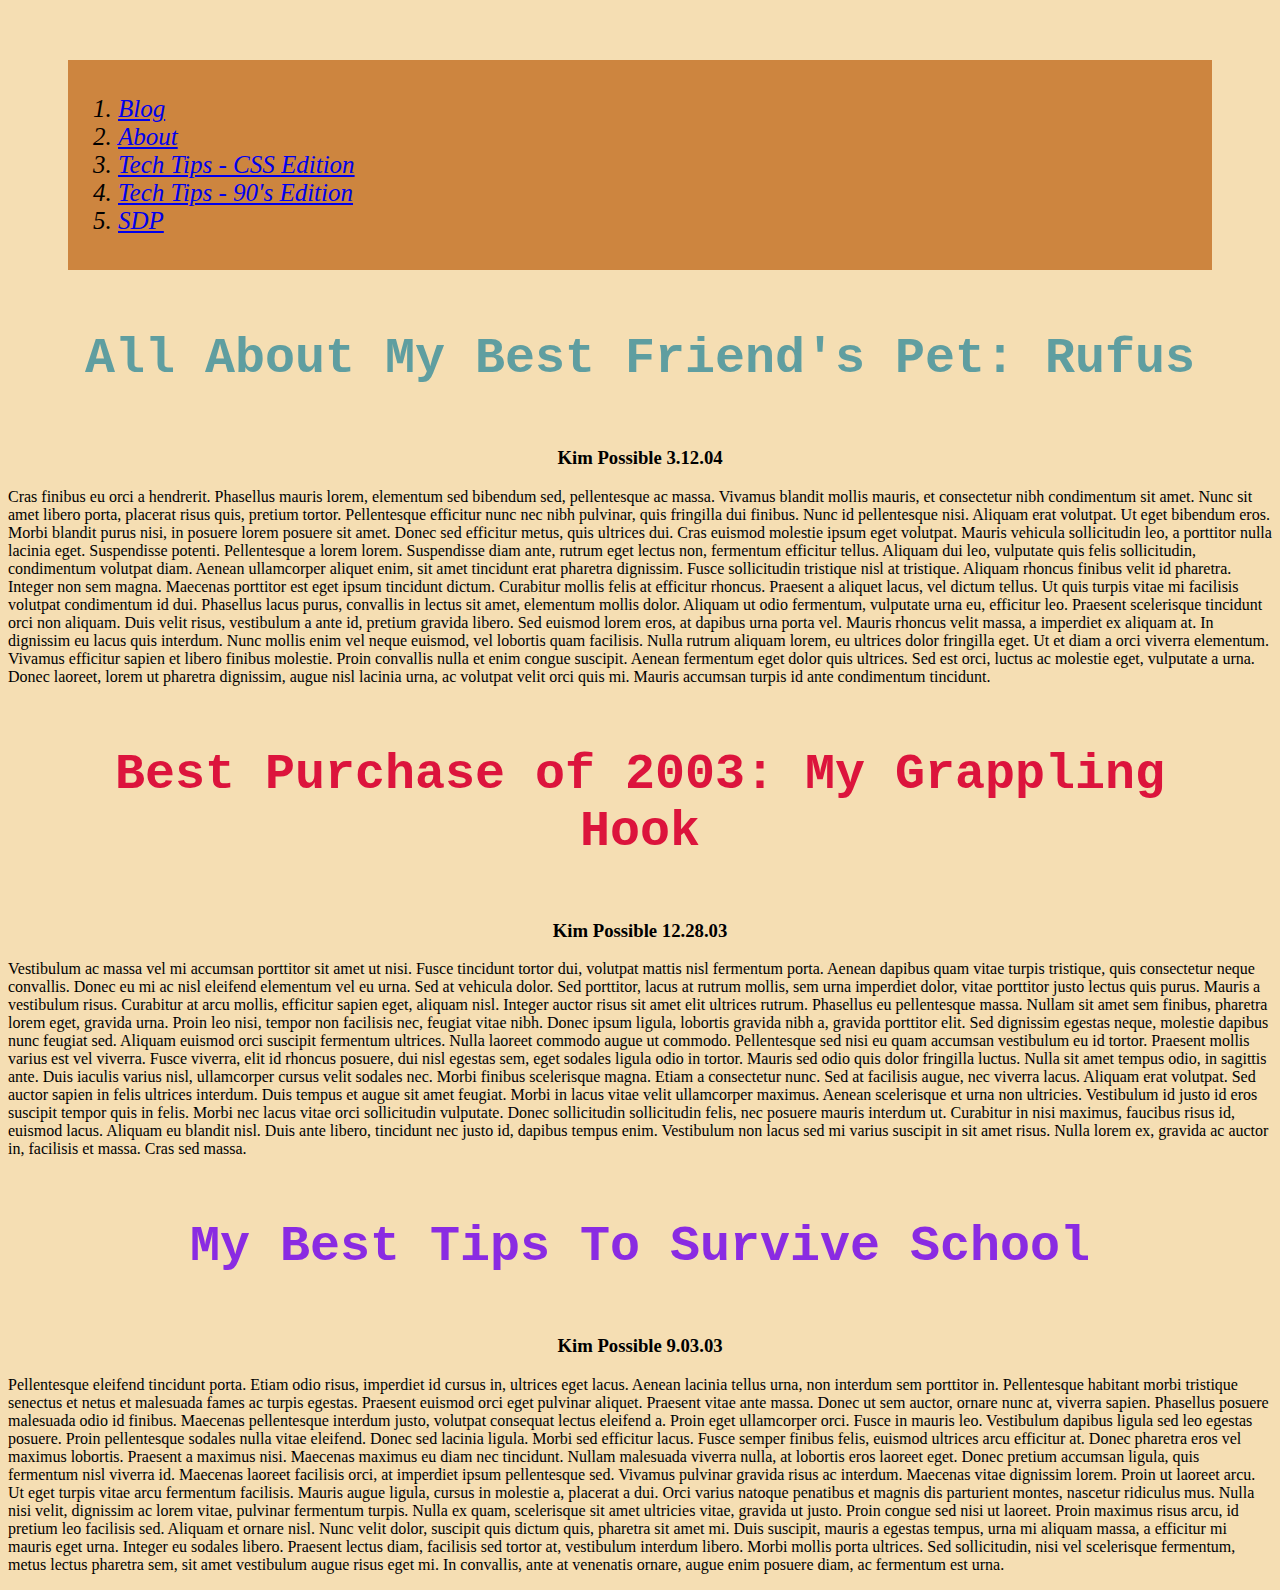
<file: index.html>
<!DOCTYPE html>
<html lang = "en">
    <head>
        <link rel="stylesheet" href="style.css">
        <meta charset="utf-8"/>
        <title>blogPage</title>
    </head>

    <body>
    <div class="navigation">
        <ol>
            <li><a href="index.html">Blog</a></li>
            <li><a href="about.html">About</a></li>
            <li><a href="techtips+css.html">Tech Tips - CSS Edition</a></li>
            <li><a href="techtips-css.html">Tech Tips - 90's Edition</a></li>
            <li><a href="plan.html">SDP</a></li>
        </ol>
    </div>

    <h1 id="entry1">All About My Best Friend's Pet: Rufus</h1>
        <h3>Kim Possible 3.12.04 </h3>
        <p>Cras finibus eu orci a hendrerit. Phasellus mauris lorem, elementum sed bibendum sed, pellentesque ac massa. Vivamus blandit mollis mauris, et consectetur nibh condimentum sit amet. Nunc sit amet libero porta, placerat risus quis, pretium tortor. Pellentesque efficitur nunc nec nibh pulvinar, quis fringilla dui finibus. Nunc id pellentesque nisi. Aliquam erat volutpat. Ut eget bibendum eros. Morbi blandit purus nisi, in posuere lorem posuere sit amet. Donec sed efficitur metus, quis ultrices dui. Cras euismod molestie ipsum eget volutpat.

        Mauris vehicula sollicitudin leo, a porttitor nulla lacinia eget. Suspendisse potenti. Pellentesque a lorem lorem. Suspendisse diam ante, rutrum eget lectus non, fermentum efficitur tellus. Aliquam dui leo, vulputate quis felis sollicitudin, condimentum volutpat diam. Aenean ullamcorper aliquet enim, sit amet tincidunt erat pharetra dignissim. Fusce sollicitudin tristique nisl at tristique. Aliquam rhoncus finibus velit id pharetra. Integer non sem magna. Maecenas porttitor est eget ipsum tincidunt dictum.

        Curabitur mollis felis at efficitur rhoncus. Praesent a aliquet lacus, vel dictum tellus. Ut quis turpis vitae mi facilisis volutpat condimentum id dui. Phasellus lacus purus, convallis in lectus sit amet, elementum mollis dolor. Aliquam ut odio fermentum, vulputate urna eu, efficitur leo. Praesent scelerisque tincidunt orci non aliquam. Duis velit risus, vestibulum a ante id, pretium gravida libero. Sed euismod lorem eros, at dapibus urna porta vel. Mauris rhoncus velit massa, a imperdiet ex aliquam at. In dignissim eu lacus quis interdum. Nunc mollis enim vel neque euismod, vel lobortis quam facilisis. Nulla rutrum aliquam lorem, eu ultrices dolor fringilla eget. Ut et diam a orci viverra elementum. Vivamus efficitur sapien et libero finibus molestie. Proin convallis nulla et enim congue suscipit. Aenean fermentum eget dolor quis ultrices.

        Sed est orci, luctus ac molestie eget, vulputate a urna. Donec laoreet, lorem ut pharetra dignissim, augue nisl lacinia urna, ac volutpat velit orci quis mi. Mauris accumsan turpis id ante condimentum tincidunt.</p>

    <h1 id="entry2">Best Purchase of 2003: My Grappling Hook</h1>
        <h3>Kim Possible 12.28.03</h3>
            <p>Vestibulum ac massa vel mi accumsan porttitor sit amet ut nisi. Fusce tincidunt tortor dui, volutpat mattis nisl fermentum porta. Aenean dapibus quam vitae turpis tristique, quis consectetur neque convallis. Donec eu mi ac nisl eleifend elementum vel eu urna. Sed at vehicula dolor. Sed porttitor, lacus at rutrum mollis, sem urna imperdiet dolor, vitae porttitor justo lectus quis purus. Mauris a vestibulum risus. Curabitur at arcu mollis, efficitur sapien eget, aliquam nisl.

            Integer auctor risus sit amet elit ultrices rutrum. Phasellus eu pellentesque massa. Nullam sit amet sem finibus, pharetra lorem eget, gravida urna. Proin leo nisi, tempor non facilisis nec, feugiat vitae nibh. Donec ipsum ligula, lobortis gravida nibh a, gravida porttitor elit. Sed dignissim egestas neque, molestie dapibus nunc feugiat sed. Aliquam euismod orci suscipit fermentum ultrices.

            Nulla laoreet commodo augue ut commodo. Pellentesque sed nisi eu quam accumsan vestibulum eu id tortor. Praesent mollis varius est vel viverra. Fusce viverra, elit id rhoncus posuere, dui nisl egestas sem, eget sodales ligula odio in tortor. Mauris sed odio quis dolor fringilla luctus. Nulla sit amet tempus odio, in sagittis ante. Duis iaculis varius nisl, ullamcorper cursus velit sodales nec. Morbi finibus scelerisque magna. Etiam a consectetur nunc. Sed at facilisis augue, nec viverra lacus. Aliquam erat volutpat. Sed auctor sapien in felis ultrices interdum. Duis tempus et augue sit amet feugiat. Morbi in lacus vitae velit ullamcorper maximus. Aenean scelerisque et urna non ultricies. Vestibulum id justo id eros suscipit tempor quis in felis.

            Morbi nec lacus vitae orci sollicitudin vulputate. Donec sollicitudin sollicitudin felis, nec posuere mauris interdum ut. Curabitur in nisi maximus, faucibus risus id, euismod lacus. Aliquam eu blandit nisl. Duis ante libero, tincidunt nec justo id, dapibus tempus enim. Vestibulum non lacus sed mi varius suscipit in sit amet risus. Nulla lorem ex, gravida ac auctor in, facilisis et massa. Cras sed massa.</p>

    <h1 id="entry3">My Best Tips To Survive School</h1>
         <h3>Kim Possible 9.03.03</h3>
            <p>Pellentesque eleifend tincidunt porta. Etiam odio risus, imperdiet id cursus in, ultrices eget lacus. Aenean lacinia tellus urna, non interdum sem porttitor in. Pellentesque habitant morbi tristique senectus et netus et malesuada fames ac turpis egestas. Praesent euismod orci eget pulvinar aliquet. Praesent vitae ante massa. Donec ut sem auctor, ornare nunc at, viverra sapien. Phasellus posuere malesuada odio id finibus. Maecenas pellentesque interdum justo, volutpat consequat lectus eleifend a. Proin eget ullamcorper orci. Fusce in mauris leo. Vestibulum dapibus ligula sed leo egestas posuere. Proin pellentesque sodales nulla vitae eleifend.

            Donec sed lacinia ligula. Morbi sed efficitur lacus. Fusce semper finibus felis, euismod ultrices arcu efficitur at. Donec pharetra eros vel maximus lobortis. Praesent a maximus nisi. Maecenas maximus eu diam nec tincidunt. Nullam malesuada viverra nulla, at lobortis eros laoreet eget. Donec pretium accumsan ligula, quis fermentum nisl viverra id. Maecenas laoreet facilisis orci, at imperdiet ipsum pellentesque sed. Vivamus pulvinar gravida risus ac interdum.

            Maecenas vitae dignissim lorem. Proin ut laoreet arcu. Ut eget turpis vitae arcu fermentum facilisis. Mauris augue ligula, cursus in molestie a, placerat a dui. Orci varius natoque penatibus et magnis dis parturient montes, nascetur ridiculus mus. Nulla nisi velit, dignissim ac lorem vitae, pulvinar fermentum turpis. Nulla ex quam, scelerisque sit amet ultricies vitae, gravida ut justo. Proin congue sed nisi ut laoreet. Proin maximus risus arcu, id pretium leo facilisis sed.

            Aliquam et ornare nisl. Nunc velit dolor, suscipit quis dictum quis, pharetra sit amet mi. Duis suscipit, mauris a egestas tempus, urna mi aliquam massa, a efficitur mi mauris eget urna. Integer eu sodales libero. Praesent lectus diam, facilisis sed tortor at, vestibulum interdum libero. Morbi mollis porta ultrices. Sed sollicitudin, nisi vel scelerisque fermentum, metus lectus pharetra sem, sit amet vestibulum augue risus eget mi. In convallis, ante at venenatis ornare, augue enim posuere diam, ac fermentum est urna.</p>
    </body>
</html>
</file>
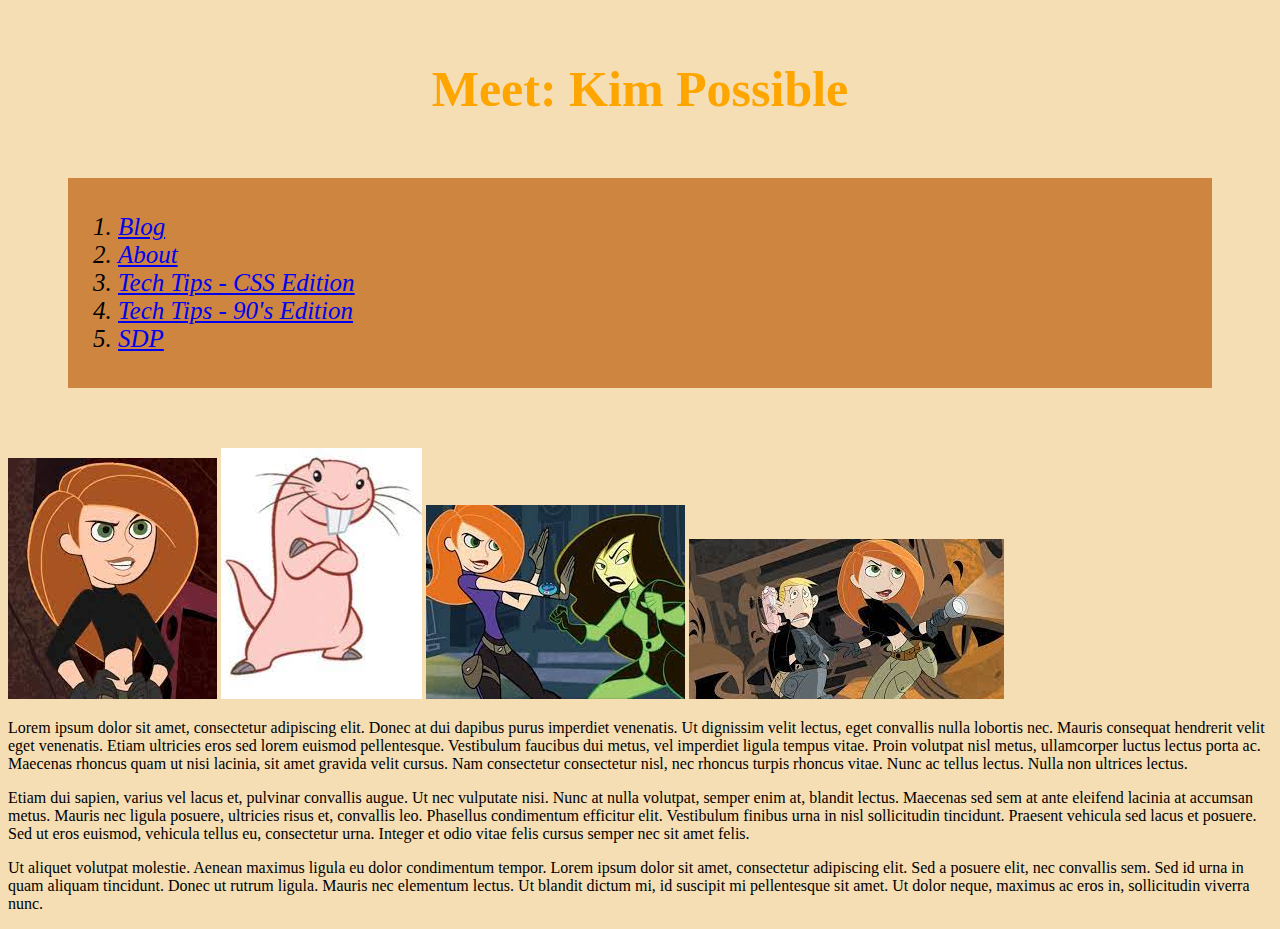
<file: about.html>
<!DOCTYPE html>
<html lang = "en">
    <head>
        <meta charset="utf-8"/>
        <link rel="stylesheet" href="style.css">
        <title>aboutKimPossible</title>
    </head>
    <body>

    <h1>Meet: Kim Possible</h1>
    <div class="navigation">
        <ol>
            <li><a href="index.html">Blog</a></li>
            <li><a href="about.html">About</a></li>
            <li><a href="techtips+css.html">Tech Tips - CSS Edition</a></li>
            <li><a href="techtips-css.html">Tech Tips - 90's Edition</a></li>
            <li><a href="plan.html">SDP</a></li>
        </ol>
    </div>

     <img class="fit-picture"
     src="kp_headshot.jpg"
     alt="Kim Possible Headshot">
    <img class="fit-picture"
     src="kp_pet.jpg"
     alt="Pet">
    <img class="fit-picture"
     src="kp_fighting.jpg"
     alt="Kim Possible Fighting">
    <img class="fit-picture"
     src="kp_withRon.jpg"
     alt="Kim Possible and Ron">

    <p>Lorem ipsum dolor sit amet, consectetur adipiscing elit. Donec at dui dapibus purus imperdiet venenatis. Ut dignissim velit lectus, eget convallis nulla lobortis nec. Mauris consequat hendrerit velit eget venenatis. Etiam ultricies eros sed lorem euismod pellentesque. Vestibulum faucibus dui metus, vel imperdiet ligula tempus vitae. Proin volutpat nisl metus, ullamcorper luctus lectus porta ac. Maecenas rhoncus quam ut nisi lacinia, sit amet gravida velit cursus. Nam consectetur consectetur nisl, nec rhoncus turpis rhoncus vitae. Nunc ac tellus lectus. Nulla non ultrices lectus.</p>
    <p>Etiam dui sapien, varius vel lacus et, pulvinar convallis augue. Ut nec vulputate nisi. Nunc at nulla volutpat, semper enim at, blandit lectus. Maecenas sed sem at ante eleifend lacinia at accumsan metus. Mauris nec ligula posuere, ultricies risus et, convallis leo. Phasellus condimentum efficitur elit. Vestibulum finibus urna in nisl sollicitudin tincidunt. Praesent vehicula sed lacus et posuere. Sed ut eros euismod, vehicula tellus eu, consectetur urna. Integer et odio vitae felis cursus semper nec sit amet felis.</p>
    <p>Ut aliquet volutpat molestie. Aenean maximus ligula eu dolor condimentum tempor. Lorem ipsum dolor sit amet, consectetur adipiscing elit. Sed a posuere elit, nec convallis sem. Sed id urna in quam aliquam tincidunt. Donec ut rutrum ligula. Mauris nec elementum lectus. Ut blandit dictum mi, id suscipit mi pellentesque sit amet. Ut dolor neque, maximus ac eros in, sollicitudin viverra nunc.</p>

    </body>
</html>
</file>
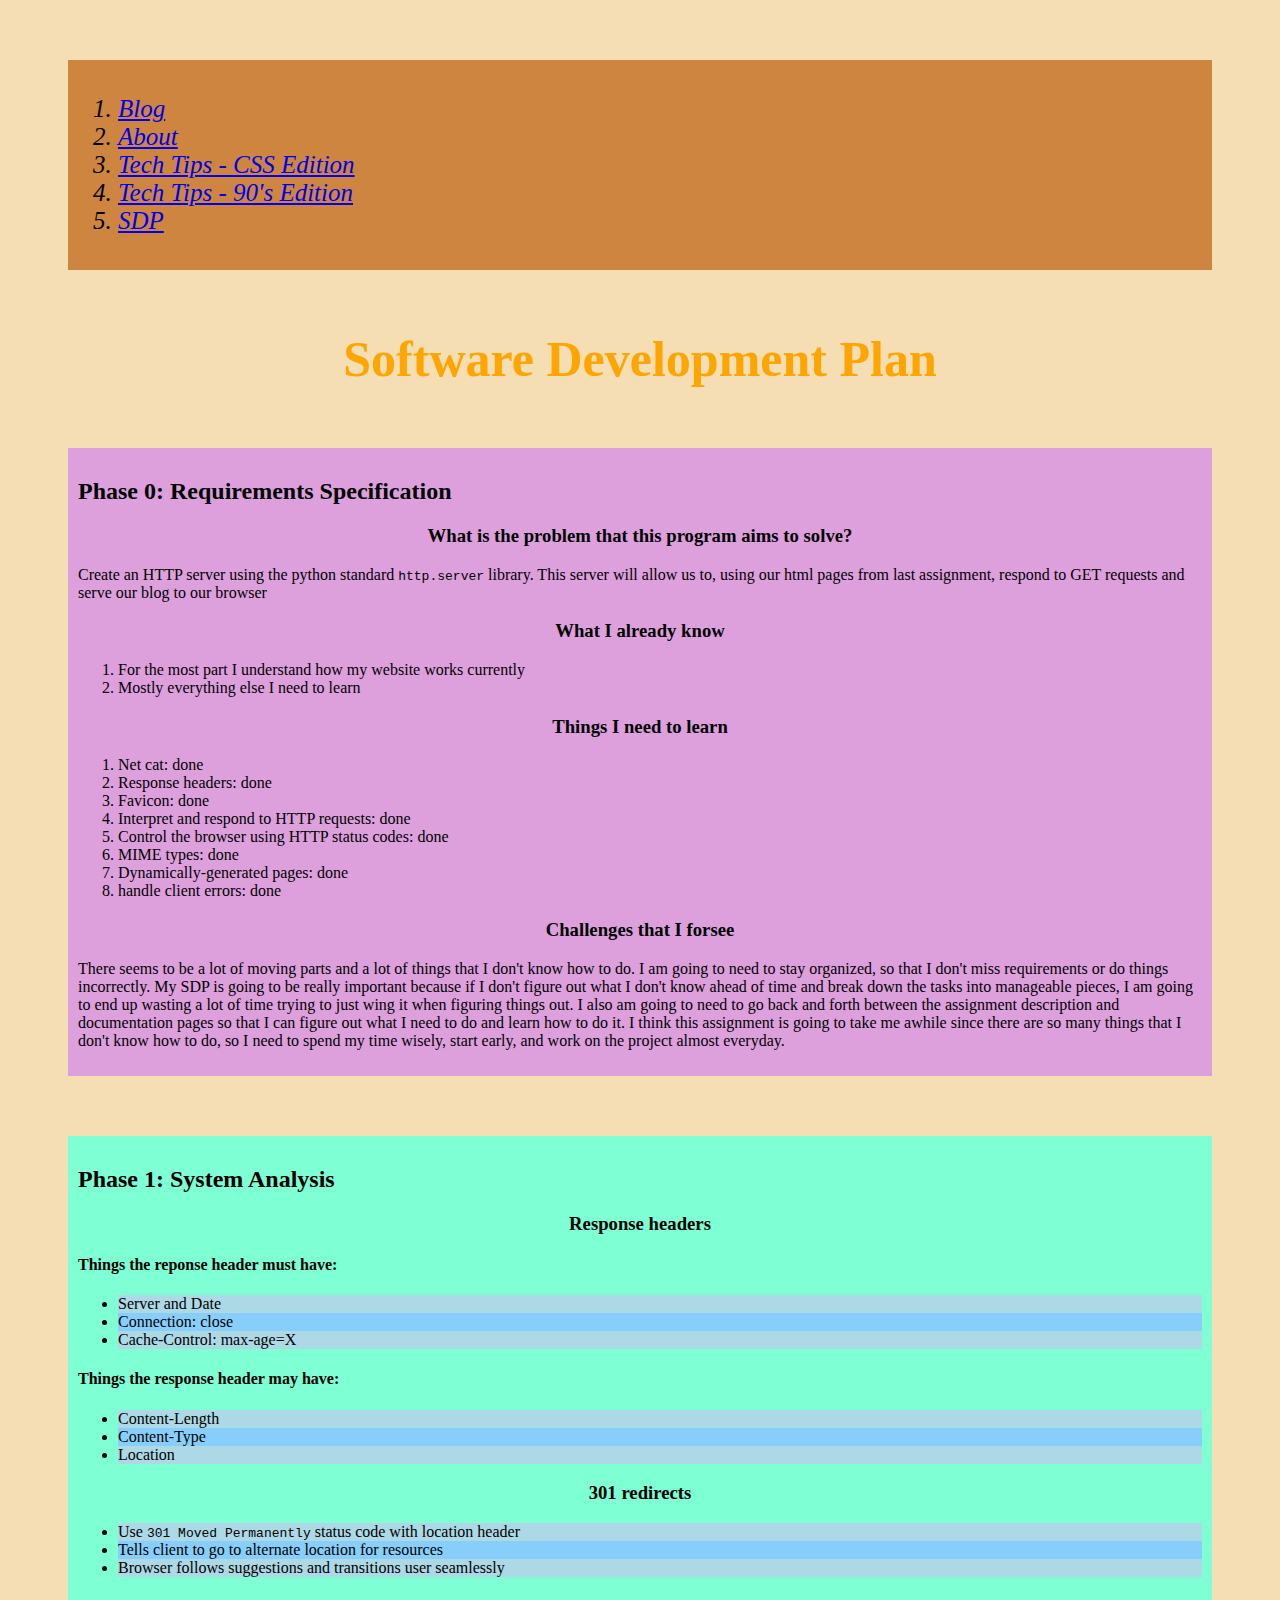
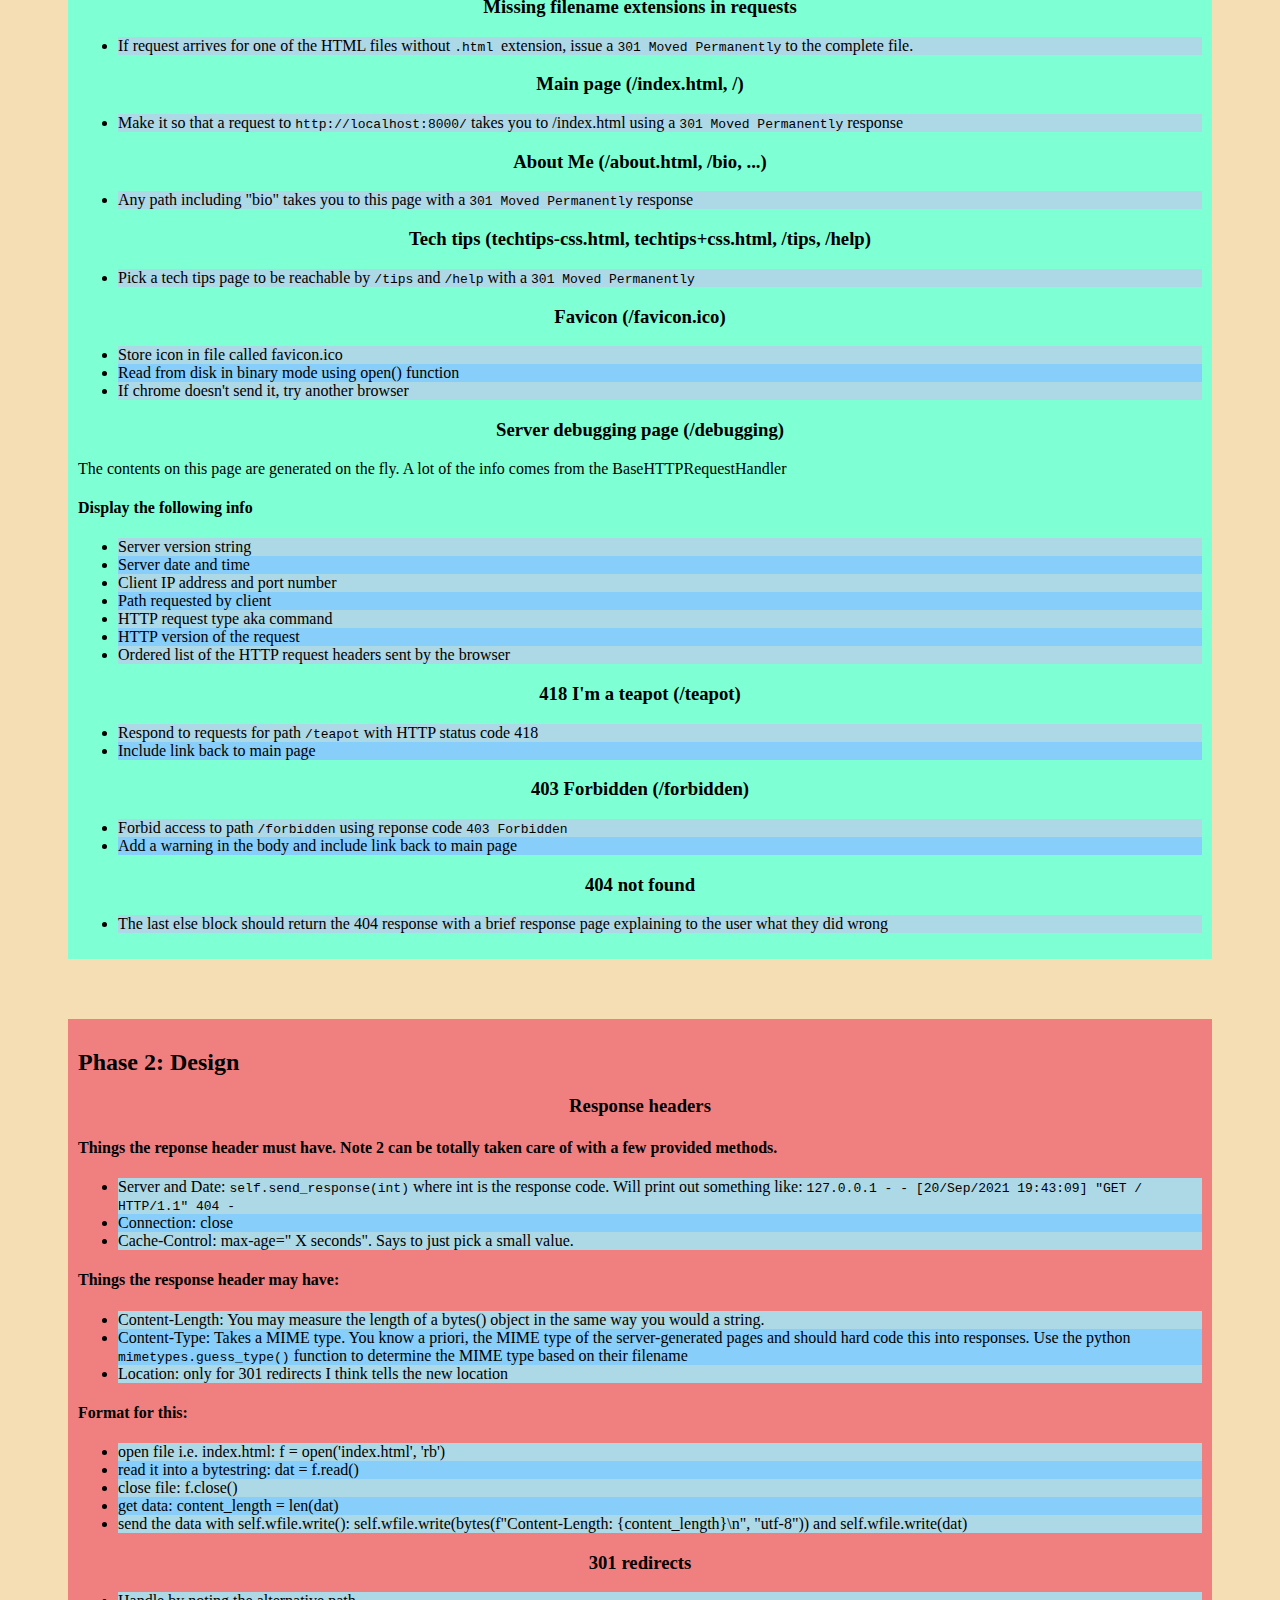
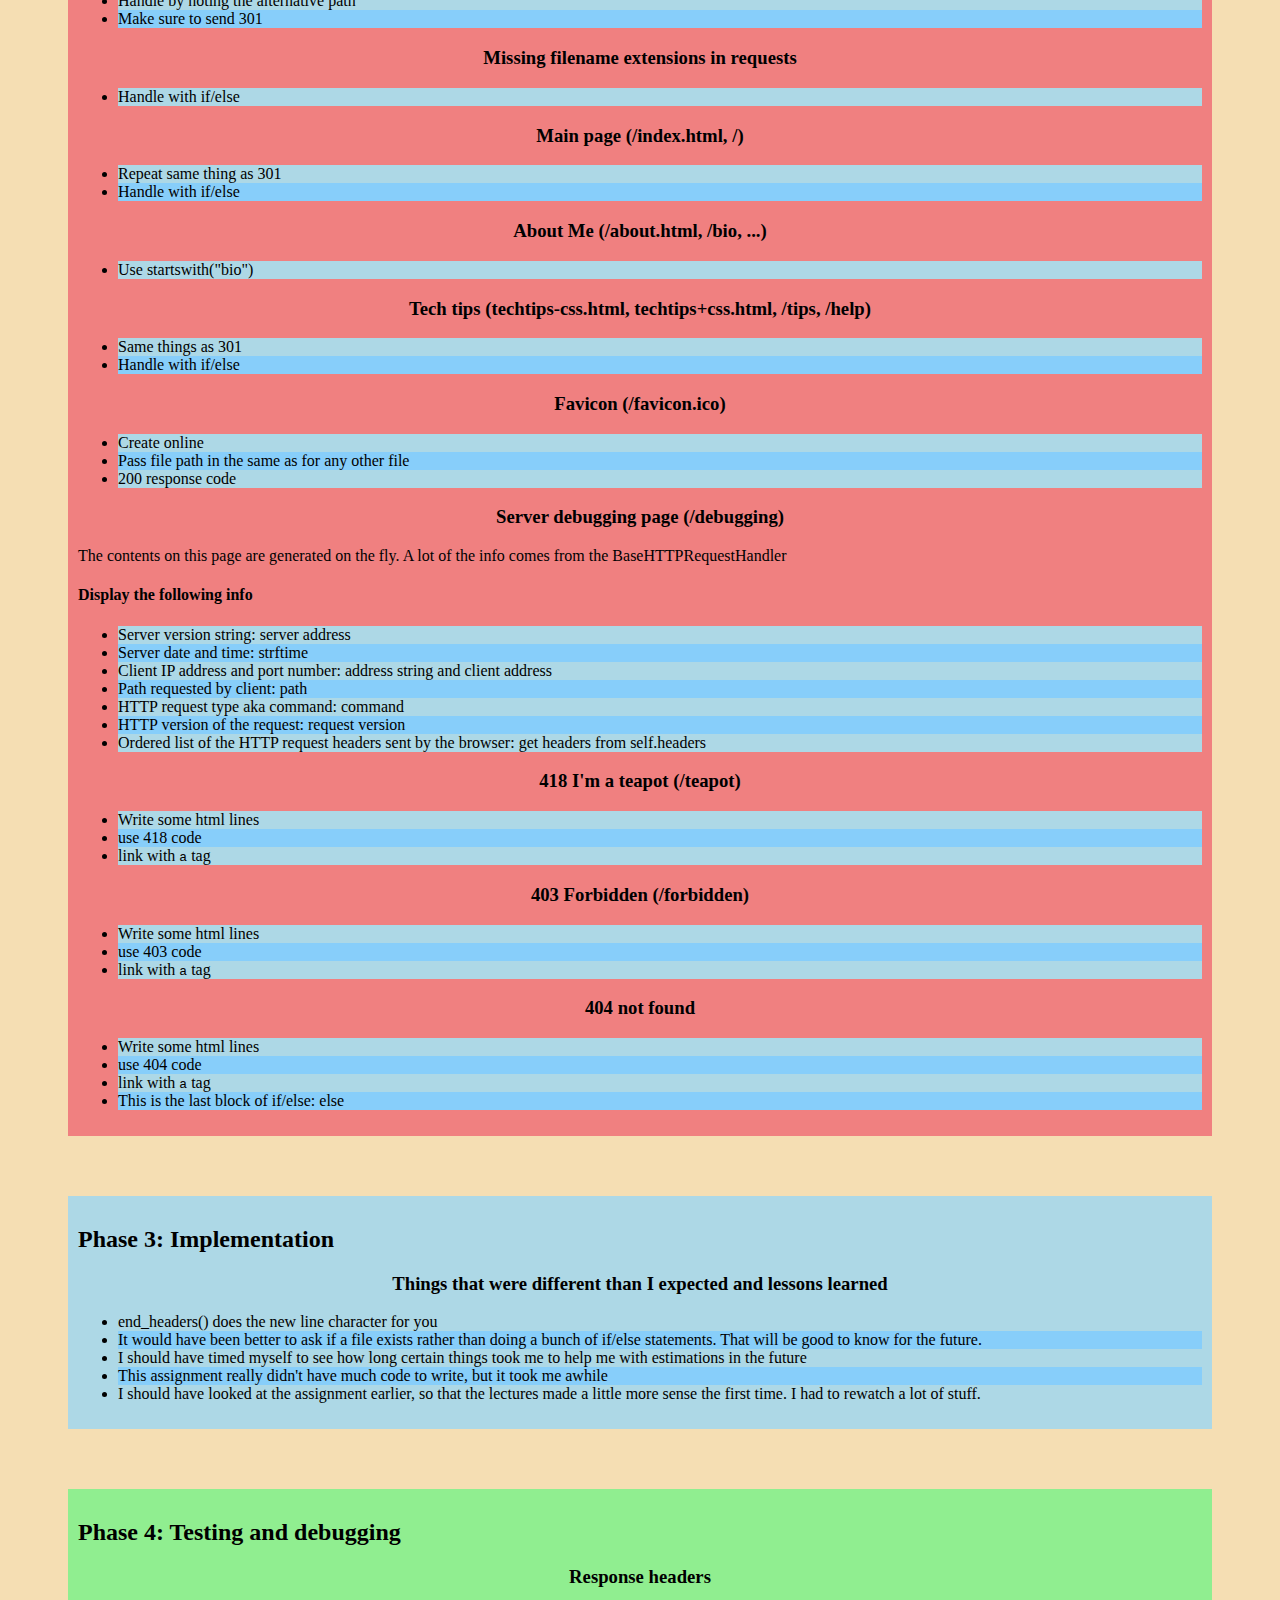
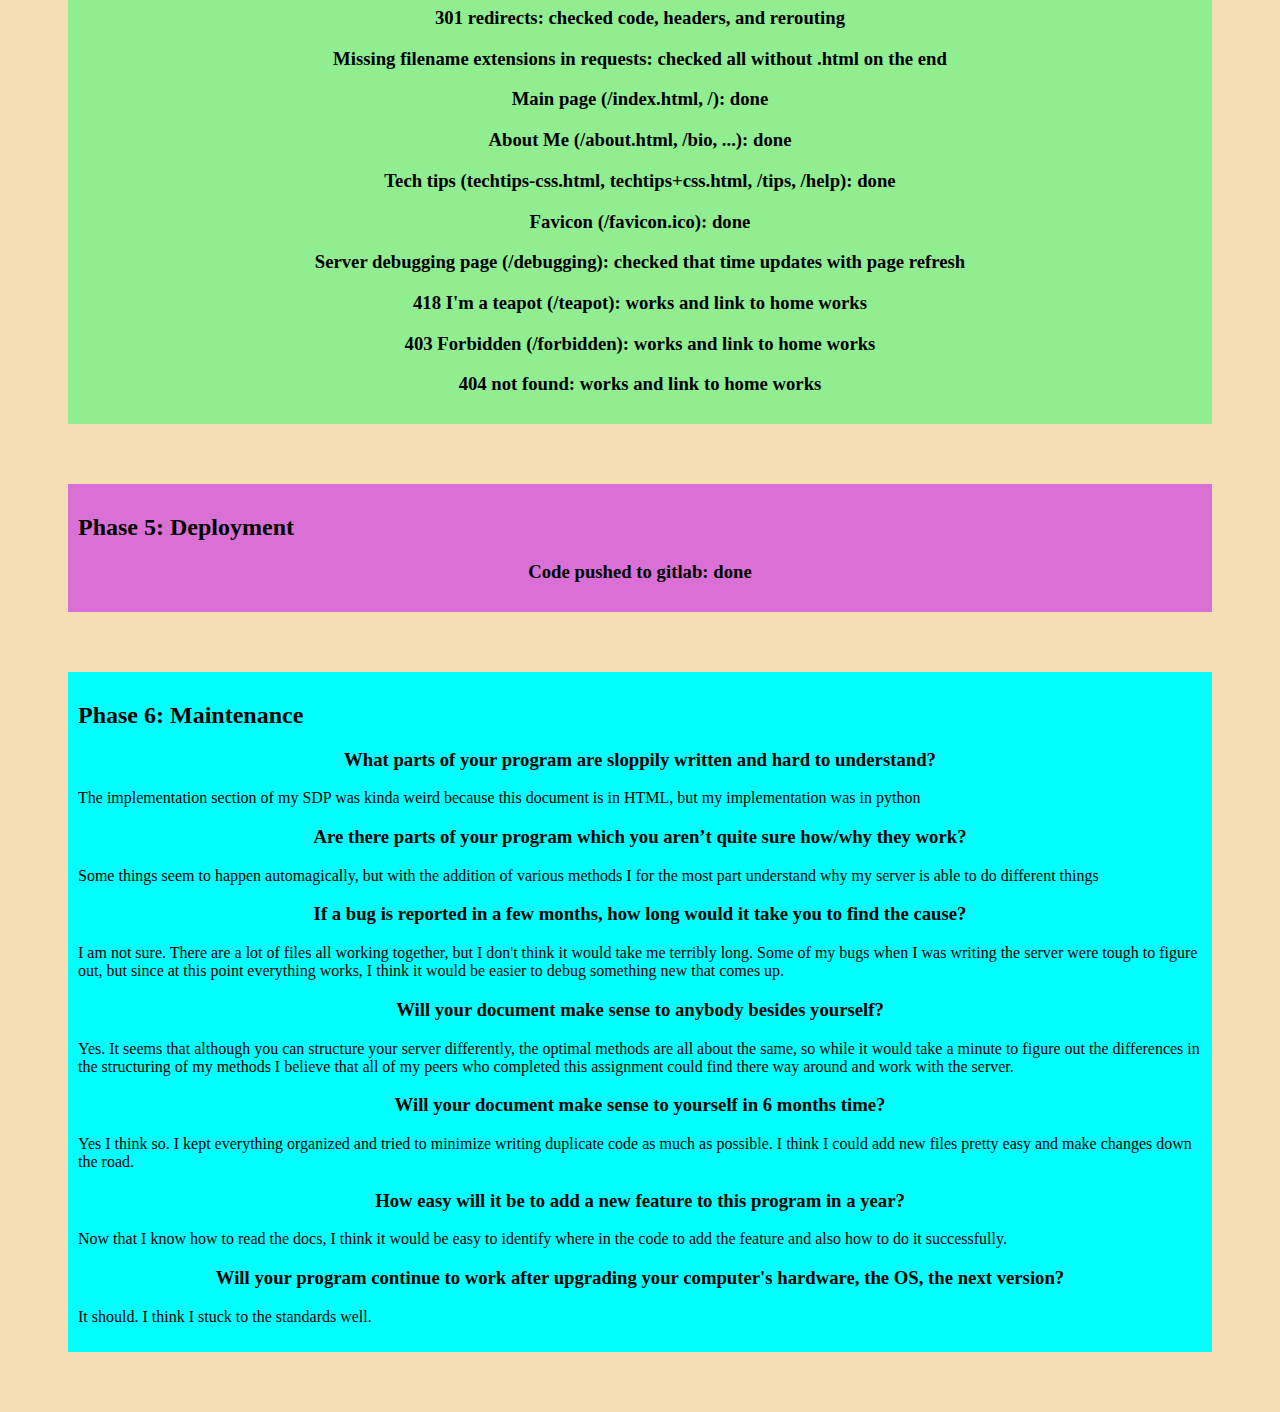
<file: plan.html>
<!DOCTYPE html>
<html lang = "en">
    <head>
        <link rel="stylesheet" href="style.css">
        <meta charset="utf-8"/>
        <title>softwareDevelopmentPlan</title>
    </head>

    <body>
    <div class="navigation">
        <ol>
            <li><a href="index.html">Blog</a></li>
            <li><a href="about.html">About</a></li>
            <li><a href="techtips+css.html">Tech Tips - CSS Edition</a></li>
            <li><a href="techtips-css.html">Tech Tips - 90's Edition</a></li>
            <li><a href="plan.html">SDP</a></li>
        </ol>
    </div>

    <h1>Software Development Plan</h1>
    <div class = "phase0">
    <h2>Phase 0: Requirements Specification</h2>
    <h3>What is the problem that this program aims to solve?</h3>
        <p>Create an HTTP server using the python standard <code>http.server</code> library. This server will
            allow us to, using our html pages from last assignment, respond to GET requests and serve our blog to our browser</p>
    <h3>What I already know</h3>
        <ol>
            <li>For the most part I understand how my website works currently</li>
            <li>Mostly everything else I need to learn</li>
        </ol>
    <h3>Things I need to learn</h3>
         <ol>
             <li>Net cat: done</li>
             <li>Response headers: done</li>
             <li>Favicon: done</li>
             <li>Interpret and respond to HTTP requests: done</li>
             <li>Control the browser using HTTP status codes: done</li>
             <li>MIME types: done</li>
             <li>Dynamically-generated pages: done</li>
             <li>handle client errors: done</li>
        </ol>
    <h3>Challenges that I forsee</h3>
        <p>There seems to be a lot of moving parts and a lot of things that I don't know how to do. I am going to need to stay organized, so
        that I don't miss requirements or do things incorrectly. My SDP is going to be really important because if I don't figure out what I don't know
        ahead of time and break down the tasks into manageable pieces, I am going to end up wasting a lot of time trying to just wing
        it when figuring things out. I also am going to need to go back and forth between the assignment description and documentation pages
        so that I can figure out what I need to do and learn how to do it. I think this assignment is going to take me awhile since there are so many
        things that I don't know how to do, so I need to spend my time wisely, start early, and work on the project almost everyday.</p>
    </div>

    <div class = "phase1">

        <h2>Phase 1: System Analysis</h2>
        <!-- explain what form output will take, describe what algorithms and formulae will be used, but don't write them yet-->
        <h3>Response headers</h3>
        <h4>Things the reponse header must have:</h4>
        <ul>
            <li>Server and Date</li>
            <li>Connection: close</li>
            <li>Cache-Control: max-age=X</li>
        </ul>
        <h4>Things the response header may have:</h4>
            <ul>
                <li>Content-Length</li>
                <li>Content-Type </li>
                <li>Location </li>
            </ul>
        <h3>301 redirects</h3>
            <ul>
                <li>Use <code>301 Moved Permanently</code> status code with location header</li>
                <li>Tells client to go to alternate location for resources</li>
                <li>Browser follows suggestions and transitions user seamlessly</li>
            </ul>

        <h3>Missing filename extensions in requests</h3>
            <ul>
                <li>If request arrives for one of the HTML files without <code>.html </code> extension, issue a <code>301 Moved Permanently</code> to the complete file. </li>
            </ul>
        <h3>Main page (/index.html, /)</h3>
            <ul>
                <li>Make it so that a request to <code>http://localhost:8000/</code> takes you to /index.html using a <code>301 Moved Permanently</code> response</li>
            </ul>
        <h3>About Me (/about.html, /bio, ...)</h3>
        <ul>
            <li>Any path including "bio" takes you to this page with a <code>301 Moved Permanently</code> response</li>
        </ul>
        <h3>Tech tips (techtips-css.html, techtips+css.html, /tips, /help)</h3>
        <ul>
            <li>Pick a tech tips page to be reachable by <code>/tips</code> and <code>/help</code> with a <code>301 Moved Permanently</code></li>
        </ul>
        <h3>Favicon (/favicon.ico)</h3>
            <ul>
                <li>Store icon in file called favicon.ico</li>
                <li>Read from disk in binary mode using open() function</li>
                <li>If chrome doesn't send it, try another browser</li>
            </ul>
        <h3>Server debugging page (/debugging)</h3>
        <p>The contents on this page are generated on the fly. A lot of the info
        comes from the BaseHTTPRequestHandler</p>
        <h4>Display the following info</h4>
            <ul>
                <li>Server version string</li>
                <li>Server date and time</li>
                <li>Client IP address and port number</li>
                <li>Path requested by client</li>
                <li>HTTP request type aka command</li>
                <li>HTTP version of the request</li>
                <li>Ordered list of the HTTP request headers sent by the browser</li>
            </ul>
        <h3>418 I'm a teapot (/teapot)</h3>
            <ul>
                <li>Respond to requests for path <code>/teapot</code> with HTTP status code 418</li>
                <li>Include link back to main page</li>
            </ul>
        <h3>403 Forbidden (/forbidden)</h3>
            <ul>
                <li>Forbid access to path <code>/forbidden</code> using reponse code <code>403 Forbidden</code></li>
                <li>Add a warning in the body and include link back to main page</li>
            </ul>
        <h3>404 not found</h3>
            <ul>
                <li>The last else block should return the 404 response with a brief response page explaining to the user what they did wrong</li>
            </ul>
    </div>

    <div class = "phase2">
    <h2>Phase 2: Design</h2>
        <!-- Function signatures that include:
        Descriptive names.
        Parameter lists.
        Documentation strings that explain the purpose, inputs and outputs.
        Pseudocode that captures how each function works.
        Explain what happens in the face of good and bad input.
        Write a few specific examples that occurred to you. -->
       <h3>Response headers</h3>
        <h4>Things the reponse header must have. Note 2 can be totally taken care of with a few provided methods. </h4>
        <ul>
            <li>Server and Date: <code>self.send_response(int)</code> where int is the response code. Will print out something like: <code>127.0.0.1 - - [20/Sep/2021 19:43:09] "GET / HTTP/1.1" 404 -</code> </li>
            <li>Connection: close </li>
            <li class = "question">Cache-Control: max-age=" X seconds". Says to just pick a small value. </li>
        </ul>
        <h4>Things the response header may have:</h4>
            <ul>
                <li>Content-Length:  You may measure the length of a bytes() object in the same way you would a string.</li>
                <li>Content-Type: Takes a MIME type. You know a priori, the MIME type of the server-generated pages and should hard code this into responses. Use the python <code>mimetypes.guess_type()</code> function to determine the MIME type based on their filename </li>
                <li>Location: only for 301 redirects I think tells the new location</li>
            </ul>
        <h4>Format for this: </h4>
            <ul>
                <li>open file i.e. index.html: f = open('index.html', 'rb')</li>
                <li>read it into a bytestring: dat = f.read()</li>
                <li>close file: f.close()</li>
                <li>get data: content_length = len(dat) </li>
                <li>send the data with self.wfile.write(): self.wfile.write(bytes(f"Content-Length: {content_length}\n", "utf-8")) and self.wfile.write(dat)</li>
            </ul>
        <h3>301 redirects</h3>
            <ul>
                <li>Handle by noting the alternative path</li>
                <li>Make sure to send 301</li>
            </ul>

        <h3>Missing filename extensions in requests</h3>
            <ul>
                <li>Handle with if/else</li>
            </ul>
        <h3>Main page (/index.html, /)</h3>
            <ul>
                <li>Repeat same thing as 301</li>
                <li>Handle with if/else</li>
            </ul>
        <h3>About Me (/about.html, /bio, ...)</h3>
        <ul>
            <li>Use startswith("bio")</li>
        </ul>
        <h3>Tech tips (techtips-css.html, techtips+css.html, /tips, /help)</h3>
        <ul>
            <li>Same things as 301</li>
            <li>Handle with if/else</li>
        </ul>
        <h3>Favicon (/favicon.ico)</h3>
            <ul>
                <li>Create online</li>
                <li>Pass file path in the same as for any other file</li>
                <li>200 response code</li>
            </ul>
        <h3>Server debugging page (/debugging)</h3>
        <p>The contents on this page are generated on the fly. A lot of the info
        comes from the BaseHTTPRequestHandler</p>
        <h4>Display the following info</h4>
            <ul>
                <li>Server version string: server address</li>
                <li>Server date and time: strftime</li>
                <li>Client IP address and port number: address string and client address</li>
                <li>Path requested by client: path</li>
                <li>HTTP request type aka command: command</li>
                <li>HTTP version of the request: request version</li>
                <li>Ordered list of the HTTP request headers sent by the browser: get headers from self.headers</li>
            </ul>
        <h3>418 I'm a teapot (/teapot)</h3>
            <ul>
                <li>Write some html lines</li>
                <li>use 418 code</li>
                <li>link with <code>a</code> tag</li>
            </ul>
        <h3>403 Forbidden (/forbidden)</h3>
            <ul>
                <li>Write some html lines</li>
                <li>use 403 code</li>
                <li>link with <code>a</code> tag</li>
            </ul>
        <h3>404 not found</h3>
            <ul>
                <li>Write some html lines</li>
                <li>use 404 code</li>
                <li>link with <code>a</code> tag</li>
                <li>This is the last block of if/else: else</li>
            </ul>



    </div>

<div class="phase3">
    <h2>Phase 3: Implementation</h2>
    <h3>Things that were different than I expected and lessons learned</h3>
    <ul>
        <li>end_headers() does the new line character for you</li>
        <li>It would have been better to ask if a file exists rather than doing a bunch of if/else statements. That will be good to know for the future.</li>
        <li>I should have timed myself to see how long certain things took me to help me with estimations in the future</li>
        <li>This assignment really didn't have much code to write, but it took me awhile</li>
        <li>I should have looked at the assignment earlier, so that the lectures made a little more sense the first time. I had to rewatch a lot of stuff.</li>
    </ul>

</div>

    <div class="phase4">
    <h2>Phase 4: Testing and debugging</h2>
    <!--Test cases-->
    <h3>Response headers</h3>
        <h3>301 redirects: checked code, headers, and rerouting</h3>
        <h3>Missing filename extensions in requests: checked all without .html on the end</h3>
        <h3>Main page (/index.html, /): done</h3>
        <h3>About Me (/about.html, /bio, ...): done</h3>
        <h3>Tech tips (techtips-css.html, techtips+css.html, /tips, /help): done</h3>
        <h3>Favicon (/favicon.ico): done</h3>
        <h3>Server debugging page (/debugging): checked that time updates with page refresh</h3>
        <h3>418 I'm a teapot (/teapot): works and link to home works</h3>
        <h3>403 Forbidden (/forbidden): works and link to home works</h3>
        <h3>404 not found: works and link to home works</h3>
    </div>

    <div class="phase5">
    <h2>Phase 5: Deployment</h2>
    <h3>Code pushed to gitlab: done </h3>
    </div>

    <div class="phase6">
    <h2>Phase 6: Maintenance</h2>
        <h3>What parts of your program are sloppily written and hard to understand?</h3>
            <p>The implementation section of my SDP was kinda weird because this document is in HTML,
            but my implementation was in python</p>

        <h3> Are there parts of your program which you aren’t quite sure how/why they work?</h3>
            <p>Some things seem to happen automagically, but with the addition of various methods
            I for the most part understand why my server is able to do different things</p>

        <h3>If a bug is reported in a few months, how long would it take you to find the cause?</h3>
            <p>I am not sure. There are a lot of files all working together, but I don't think it would
            take me terribly long. Some of my bugs when I was writing the server were tough to figure out,
            but since at this point everything works, I think it would be easier to debug something
            new that comes up.</p>

        <h3>Will your document make sense to anybody besides yourself?</h3>
            <p>Yes. It seems that although you can structure your server differently, the optimal methods
            are all about the same, so while it would take a minute to figure out the differences in
            the structuring of my methods I believe that all of my peers who completed this assignment
            could find there way around and work with the server.</p>

        <h3>Will your document make sense to yourself in 6 months time?</h3>
            <p>Yes I think so. I kept everything organized and tried to minimize writing duplicate code as much as
            possible. I think I could add new files pretty easy and make changes down the road.</p>

        <h3>How easy will it be to add a new feature to this program in a year?</h3>
            <p>Now that I know how to read the docs, I think it would be easy to identify where in the code
            to add the feature and also how to do it successfully.</p>

        <h3>Will your program continue to work after upgrading your computer's hardware, the OS, the next version?</h3>
            <p>It should. I think I stuck to the standards well.</p>
    </div>
    </body>
</html>
</file>
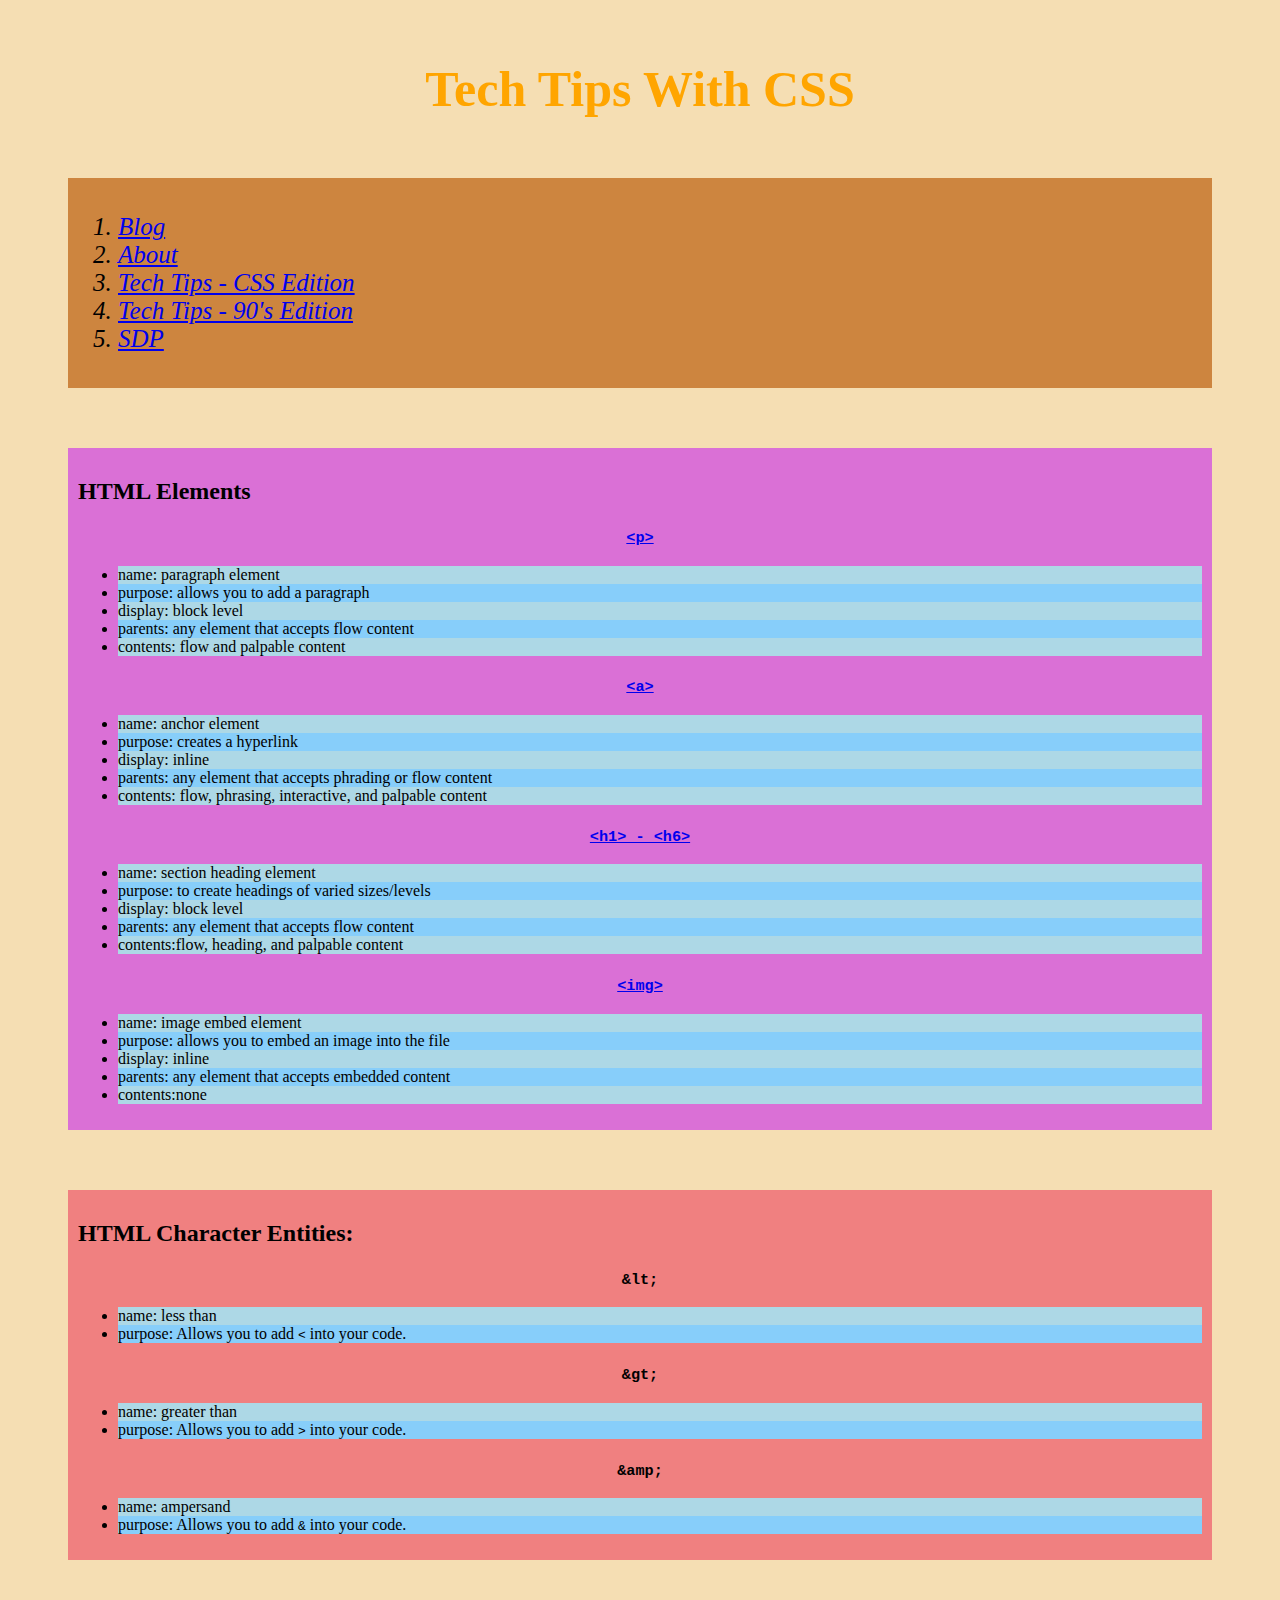
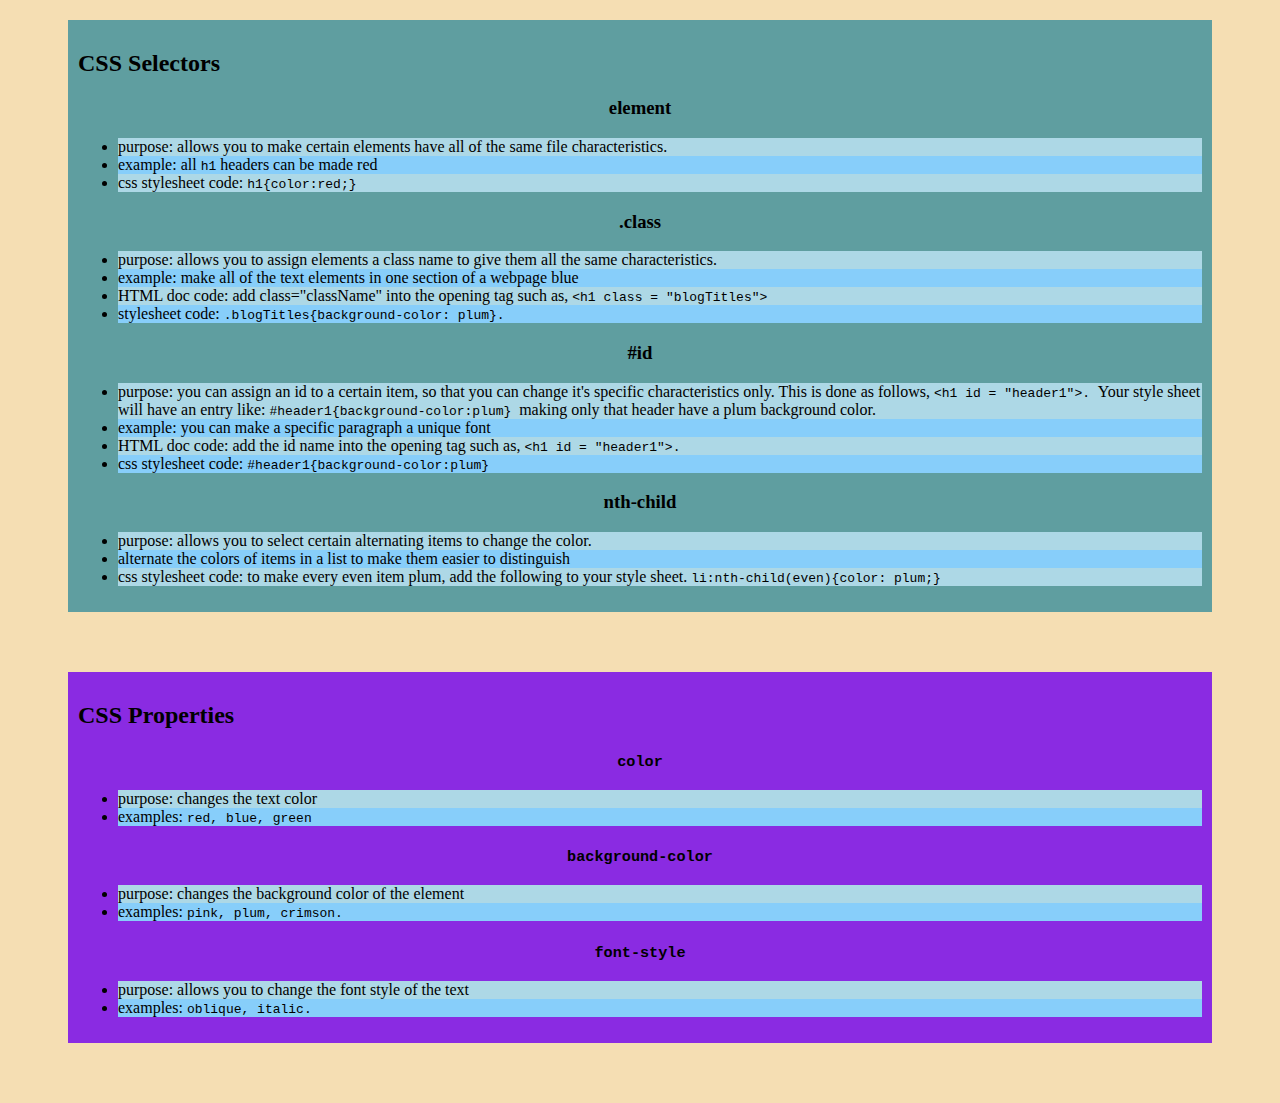
<file: techtips+css.html>
<!DOCTYPE html>
<html lang = "en">
    <head>
        <link rel="stylesheet" href="style.css">
        <meta charset="utf-8"/>
        <title>techtips+css</title>
    </head>
    <body>
    <h1>Tech Tips With CSS</h1>
    <div class="navigation">
    <ol>
        <li><a href="index.html">Blog</a></li>
        <li><a href="about.html">About</a></li>
        <li><a href="techtips+css.html">Tech Tips - CSS Edition</a></li>
        <li><a href="techtips-css.html">Tech Tips - 90's Edition</a></li>
        <li><a href="plan.html">SDP</a></li>
    </ol>
    </div>

    <div class = "sheet1">
        <h2>HTML Elements</h2>
        <h3><a href="https://developer.mozilla.org/en-US/docs/Web/HTML/Element/p"><code>&lt;p&gt;</code></a></h3>
        <ul>
            <li>name: paragraph element </li>
            <li>purpose: allows you to add a paragraph</li>
            <li>display: block level</li>
            <li>parents: any element that accepts flow content </li>
            <li>contents: flow and palpable content </li>
        </ul>
        <h3><a href="https://developer.mozilla.org/en-US/docs/Web/HTML/Element/a"><code>&lt;a&gt;</code></a></h3>
            <ul>
                <li>name: anchor element </li>
                <li>purpose: creates a hyperlink </li>
                <li>display: inline </li>
                <li>parents: any element that accepts phrading or flow content </li>
                <li>contents: flow, phrasing, interactive, and palpable content</li>
            </ul>
        <h3><a href="https://developer.mozilla.org/en-US/docs/Web/HTML/Element/Heading_Elements"><code>&lt;h1&gt; - &lt;h6&gt;</code></a></h3>
            <ul>
                <li>name: section heading element </li>
                <li>purpose: to create headings of varied sizes/levels</li>
                <li>display: block level</li>
                <li>parents: any element that accepts flow content</li>
                <li>contents:flow, heading, and palpable content </li>
            </ul>
        <h3><a href="https://developer.mozilla.org/en-US/docs/Web/HTML/Element/img"><code>&lt;img&gt;</code></a></h3>
            <ul>
                <li>name: image embed element </li>
                <li>purpose: allows you to embed an image into the file </li>
                <li>display: inline</li>
                <li>parents: any element that accepts embedded content </li>
                <li>contents:none </li>
            </ul>

    </div>
    <div class = "sheet2">
        <h2>HTML Character Entities:</h2>
        <h3><code>&</code><code>lt;</code></h3>
        <ul>
            <li>name: less than</li>
            <li>purpose: Allows you to add <code>&lt;</code> into your code. </li>
        </ul>
        <h3><code>&</code><code>gt;</code></h3>
         <ul>
            <li>name: greater than</li>
            <li>purpose: Allows you to add <code>&gt;</code> into your code.</li>
        </ul>
        <h3><code>&</code><code>amp;</code></h3>
         <ul>
            <li>name: ampersand </li>
            <li>purpose: Allows you to add <code>&amp;</code> into your code.</li>
        </ul>

    </div>
    <div class = "sheet3">
        <h2>CSS Selectors</h2>
        <h3>element</h3>
        <ul>
            <li>purpose: allows you to make certain elements have all of the same file characteristics.</li>
            <li>example: all <code>h1</code> headers can be made red</li>
            <li> css stylesheet code: <code>h1{color:red;} </code></li>
        </ul>
        <h3>.class</h3>
        <ul>
            <li>purpose: allows you to assign elements a class name to give them all the same characteristics.</li>
            <li>example: make all of the text elements in one section of a webpage blue </li>
            <li>HTML doc code: add class="className" into the opening tag such as, <code>&lt;h1 class = "blogTitles"&gt;</code></li>
            <li>stylesheet code: <code>.blogTitles{background-color: plum}.</code> </li>
        </ul>
        <h3>#id</h3>
        <ul>
            <li>purpose: you can assign an id to a certain item, so that you can change it's specific characteristics only. This is done as follows, <code>&lt;h1 id = "header1"&gt;. </code>Your style sheet will have an entry like: <code>#header1{background-color:plum} </code> making only that header have a plum background color.</li>
            <li>example: you can make a specific paragraph a unique font</li>
            <li>HTML doc code: add the id name into the opening tag such as, <code>&lt;h1 id = "header1"&gt;. </code></li>
            <li>css stylesheet code: <code>#header1{background-color:plum}</code></li>
        </ul>
        <h3>nth-child</h3>
        <ul>
            <li>purpose: allows you to select certain alternating items to change the color.</li>
            <li>alternate the colors of items in a list to make them easier to distinguish</li>
            <li>css stylesheet code: to make every even item plum, add the following to your style sheet. <code>li:nth-child(even){color: plum;}</code></li>
        </ul>
    </div>
    <div class = "sheet4">
        <h2>CSS Properties</h2>
        <h3><code>color</code></h3>
        <ul>
            <li>purpose: changes the text color</li>
            <li>examples: <code>red, blue, green</code></li>
        </ul>
        <h3><code>background-color</code></h3>
        <ul>
            <li>purpose: changes the background color of the element</li>
            <li>examples: <code>pink, plum, crimson.</code> </li>
        </ul>
        <h3><code>font-style</code></h3>
        <ul>
            <li>purpose: allows you to change the font style of the text</li>
            <li>examples: <code>oblique, italic.</code> </li>
        </ul>
    </div>
    </body>
</file>
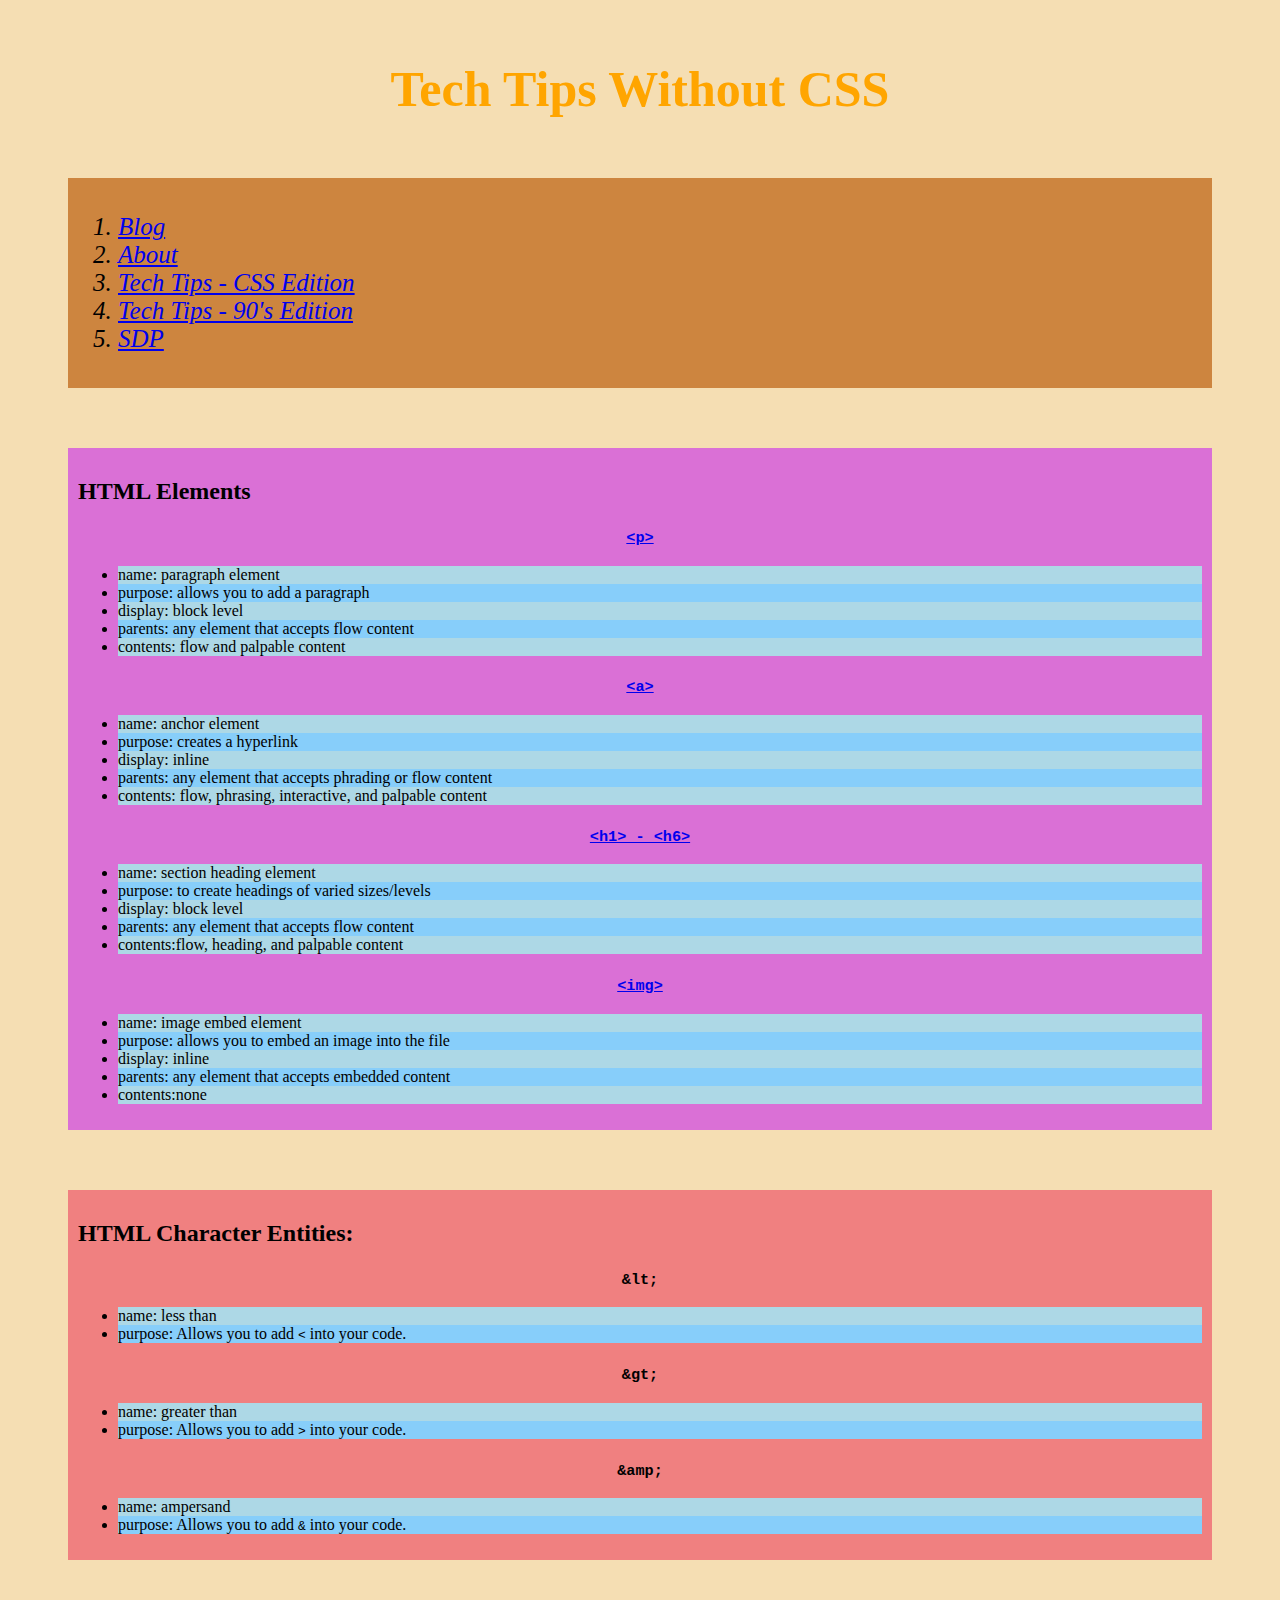
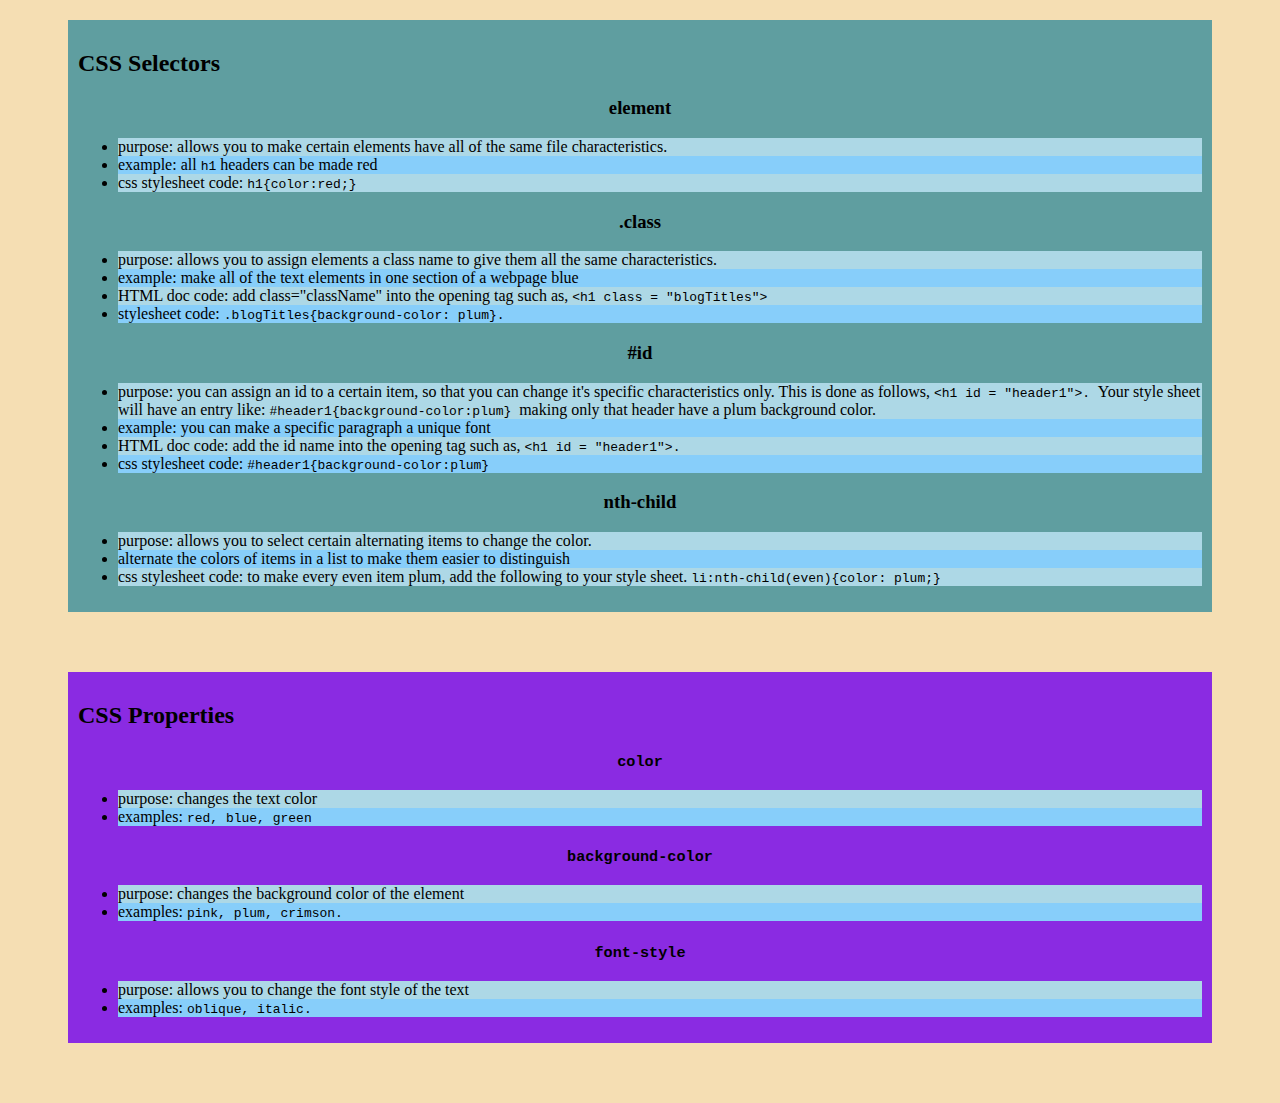
<file: techtips-css.html>
<!DOCTYPE html>
<html lang = "en">
    <head>
        <link rel="stylesheet" href="style.css">
        <meta charset="utf-8"/>
        <title>techtips-css</title>
    </head>
    <body style = "background-color:wheat">
    <h1 style = "color: orange; margin-top: 60px; margin-bottom: 60px; margin-right: 60px; margin-left: 60px; text-align: center; font-size: 50px">
    Tech Tips Without CSS</h1>
    <div style = "background-color: peru;font-size: 25px;font-style: italic;padding-top: 10px;padding-right: 10px;padding-bottom: 10px;left: 10px;margin-top: 60px;margin-bottom: 60px;margin-right: 60px;margin-left: 60px;">
    <ol>
        <li ><a href="index.html">Blog</a></li>
        <li><a href="about.html">About</a></li>
        <li><a href="techtips+css.html">Tech Tips - CSS Edition</a></li>
        <li><a href="techtips-css.html">Tech Tips - 90's Edition</a></li>
        <li><a href="plan.html">SDP</a></li>
    </ol>
    </div>

    <div style="background-color: orchid;padding-top: 10px;padding-right: 10px;padding-bottom: 10px;padding-left: 10px;margin-top: 60px;margin-bottom: 60px;margin-right: 60px;margin-left: 60px;">
        <h2>HTML Elements</h2>
        <h3><a href="https://developer.mozilla.org/en-US/docs/Web/HTML/Element/p"><code>&lt;p&gt;</code></a></h3>
        <ul>
            <li style = "background-color: lightblue">name: paragraph element </li>
            <li style = "background-color: lightskyblue">purpose: allows you to add a paragraph</li>
            <li style = "background-color: lightblue">display: block level</li>
            <li style = "background-color: lightskyblue">parents: any element that accepts flow content </li>
            <li style = "background-color: lightblue">contents: flow and palpable content </li>
        </ul>
        <h3><a href="https://developer.mozilla.org/en-US/docs/Web/HTML/Element/a"><code>&lt;a&gt;</code></a></h3>
            <ul>
                <li style = "background-color: lightblue">name: anchor element </li>
                <li style = "background-color: lightskyblue">purpose: creates a hyperlink </li>
                <li style = "background-color: lightblue">display: inline </li>
                <li style = "background-color: lightskyblue">parents: any element that accepts phrading or flow content </li>
                <li style = "background-color: lightblue">contents: flow, phrasing, interactive, and palpable content</li>
            </ul>
        <h3><a href="https://developer.mozilla.org/en-US/docs/Web/HTML/Element/Heading_Elements"><code>&lt;h1&gt; - &lt;h6&gt;</code></a></h3>
            <ul>
                <li style = "background-color: lightblue">name: section heading element </li>
                <li style = "background-color: lightskyblue">purpose: to create headings of varied sizes/levels</li>
                <li style = "background-color: lightblue">display: block level</li>
                <li style = "background-color: lightskyblue">parents: any element that accepts flow content</li>
                <li style = "background-color: lightblue">contents:flow, heading, and palpable content </li>
            </ul>
        <h3><a href="https://developer.mozilla.org/en-US/docs/Web/HTML/Element/img"><code>&lt;img&gt;</code></a></h3>
            <ul>
                <li style = "background-color: lightblue">name: image embed element </li>
                <li style = "background-color: lightskyblue">purpose: allows you to embed an image into the file </li>
                <li style = "background-color: lightblue">display: inline</li>
                <li style = "background-color: lightskyblue">parents: any element that accepts embedded content </li>
                <li style = "background-color: lightblue">contents:none </li>
            </ul>

    </div>
    <div class = "sheet2">
        <h2>HTML Character Entities:</h2>
        <h3><code>&</code><code>lt;</code></h3>
        <ul>
            <li style = "background-color: lightblue">name: less than</li>
            <li style = "background-color: lightskyblue">purpose: Allows you to add <code>&lt;</code> into your code. </li>
        </ul>
        <h3><code>&</code><code>gt;</code></h3>
         <ul>
            <li style = "background-color: lightblue">name: greater than</li>
            <li style = "background-color: lightskyblue">purpose: Allows you to add <code>&gt;</code> into your code.</li>
        </ul>
        <h3><code>&</code><code>amp;</code></h3>
         <ul>
            <li style = "background-color: lightblue">name: ampersand </li>
            <li style = "background-color: lightskyblue">purpose: Allows you to add <code>&amp;</code> into your code.</li>
        </ul>

    </div>
    <div class = "sheet3">
        <h2>CSS Selectors</h2>
        <h3>element</h3>
        <ul>
            <li style = "background-color: lightblue">purpose: allows you to make certain elements have all of the same file characteristics.</li>
            <li style = "background-color: lightskyblue">example: all <code>h1</code> headers can be made red</li>
            <li style = "background-color: lightblue"> css stylesheet code: <code>h1{color:red;} </code></li>
        </ul>
        <h3>.class</h3>
        <ul>
            <li style = "background-color: lightblue">purpose: allows you to assign elements a class name to give them all the same characteristics.</li>
            <li style = "background-color: lightskyblue">example: make all of the text elements in one section of a webpage blue </li>
            <li style = "background-color: lightblue">HTML doc code: add class="className" into the opening tag such as, <code>&lt;h1 class = "blogTitles"&gt;</code></li>
            <li style = "background-color: lightskyblue">stylesheet code: <code>.blogTitles{background-color: plum}.</code> </li>
        </ul>
        <h3>#id</h3>
        <ul>
            <li style = "background-color: lightblue">purpose: you can assign an id to a certain item, so that you can change it's specific characteristics only. This is done as follows, <code>&lt;h1 id = "header1"&gt;. </code>Your style sheet will have an entry like: <code>#header1{background-color:plum} </code> making only that header have a plum background color.</li>
            <li style = "background-color: lightskyblue">example: you can make a specific paragraph a unique font</li>
            <li style = "background-color: lightblue">HTML doc code: add the id name into the opening tag such as, <code>&lt;h1 id = "header1"&gt;. </code></li>
            <li style = "background-color: lightskyblue">css stylesheet code: <code>#header1{background-color:plum}</code></li>
        </ul>
        <h3>nth-child</h3>
        <ul>
            <li style = "background-color: lightblue">purpose: allows you to select certain alternating items to change the color.</li>
            <li style = "background-color: lightskyblue">alternate the colors of items in a list to make them easier to distinguish</li>
            <li style = "background-color: lightblue">css stylesheet code: to make every even item plum, add the following to your style sheet. <code>li:nth-child(even){color: plum;}</code></li>
        </ul>
    </div>
    <div class = "sheet4">
        <h2>CSS Properties</h2>
        <h3><code>color</code></h3>
        <ul>
            <li style = "background-color: lightblue">purpose: changes the text color</li>
            <li style = "background-color: lightskyblue">examples: <code>red, blue, green</code></li>
        </ul>
        <h3><code>background-color</code></h3>
        <ul>
            <li style = "background-color: lightblue">purpose: changes the background color of the element</li>
            <li style = "background-color: lightskyblue">examples: <code>pink, plum, crimson.</code> </li>
        </ul>
        <h3><code>font-style</code></h3>
        <ul>
            <li style = "background-color: lightblue">purpose: allows you to change the font style of the text</li>
            <li style = "background-color: lightskyblue">examples: <code>oblique, italic.</code> </li>
        </ul>
    </div>
    </body>
</file>
<file: style.css>
h1 {
  color: orange;
  margin-top: 60px;
  margin-bottom: 60px;
  margin-right: 60px;
  margin-left: 60px;
  text-align: center;
  font-size: 50px
}
h3{
text-align:center;}

body{background-color:wheat;
}

div{
padding-top: 10px;
padding-right: 10px;
padding-bottom: 10px;
padding-left: 10px;
margin-top: 60px;
margin-bottom: 60px;
margin-right: 60px;
margin-left: 60px;
}


.sdpTechtips{text-align: center;}
.phase0{background-color: plum}
.phase1{background-color: aquamarine }
.phase2{background-color: lightcoral}
.phase3{background-color: lightblue}
.phase4{background-color: lightgreen}
.phase5{background-color: orchid}
.phase6{background-color: aqua}
.sheet1{background-color: orchid}
.sheet2{background-color: lightcoral}
.sheet3{background-color: cadetblue}
.sheet4{background-color: blueviolet}

.navigation{background-color: peru;
font-size: 25px;
font-style: italic;
}

#entry1{
color: cadetblue ;
font-family: "Courier New";
}

#entry2{
font-family: "Courier New";
color: crimson ;
}

#entry3{
font-family: "Courier New";
color: blueviolet;
}

ul li:nth-child(even){
background-color: lightskyblue;
}
ul li:nth-child(odd){
background-color:lightblue;
}
</file>
